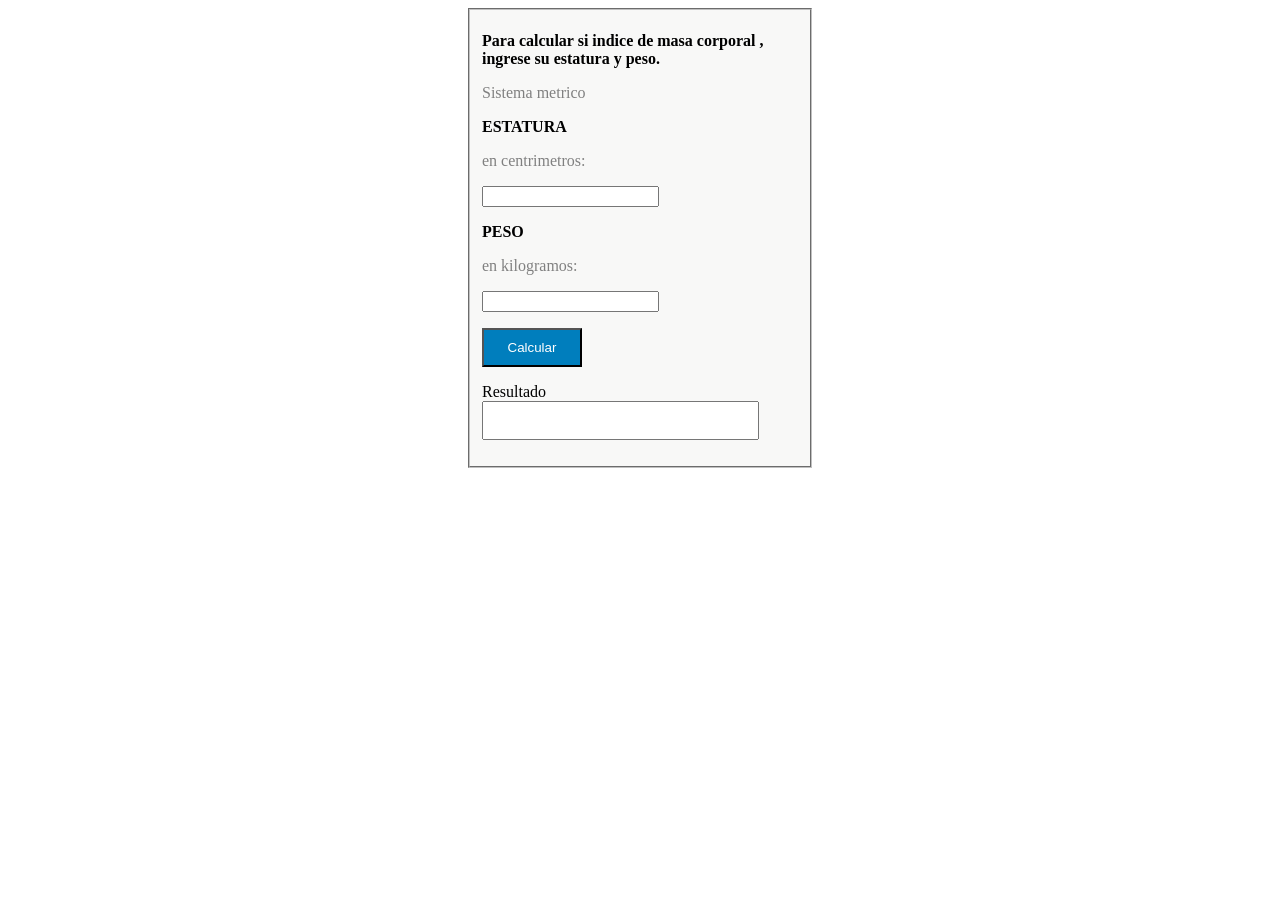
<file: LPPA-Nuevo/Index.HTML>
<!DOCTYPE html>
<html lang="en">
<head>
    <meta charset="UTF-8">
    <meta http-equiv="X-UA-Compatible" content="IE=edge">
    <meta name="viewport" content="width=device-width, initial-scale=1.0">
    <script  src="Scrip.js"></script>
    <link rel="stylesheet" href="stylo.css">
    <title>peso</title>
</head>
<body>
 <fieldset > 
    
<p><strong> Para calcular si indice  de masa corporal , ingrese su estatura  y peso. </strong> </p>

<p class="g" >Sistema metrico</p>

<p><STRong> ESTATURA  </STRong> </p>

<P class="h">en centrimetros:</P>

<P>  <input id="m" type="text" name="textinput">  </P>  

<p><STRong> PESO  </STRong> </p>


<P class="j">en kilogramos:</P>

<P> <input id="kg"  type="text" name="textinput">   </P>


<button call ="btn" id="btn" name="Boton Calcular"
onclick="calcular (document.getElementById('kg').value , document.getElementById('m').value);" >Calcular</button>


<p>Resultado   <SPan>  <input  id="resultado" , class="res" type="text"  onclick="mostrar()" > </SPan> </p>  


</fieldset>  
<div class="div">

    <table class="columna" id="col" onclick="calcular()">
<TR >
<th>Composicion corporal </th>
<th>Indice de masa corporal (IMC)</th>
</TR>
<tr>
<td>Peso inferior al normal</td>
<td>Menos de 18.5</td>
</tr>
<tr>
<td>Peso normal</td>
 <td>18.5 - 24.9</td>
 </tr>
 <tr>
    <td>Peso superior al normal</td>
     <td>25.0 - 29.9</td>
 </tr>
 <tr>
    <td>Obesidad</td>
     <td>mas de 30.0</td>
 </tr>
</table>


</div>

</body>
</html>
</file>
<file: LPPA-Nuevo/stylo.css>
button{
 

    width: 100px;
     background-color: hsl(200deg 100% 37%);;
     color: white;
     padding:  10px;
     
   
  }
  
  fieldset
  {
  
      margin:  auto;
    width:  25%;
    background-color: hsl(60deg 6% 97%);;
      text-align: left;
  
  
  
  }
  .g ,.h ,.j{
color: grey;

  }

  .res{
    width:  80%;
    padding:  10px;

  }
  .columna{ 
    width: 27%;
   margin: auto;
   text-align: left;
   padding: 2%;
   display: none;
   
  }
  .div{
    padding: 1%;
    
  }
</file>
